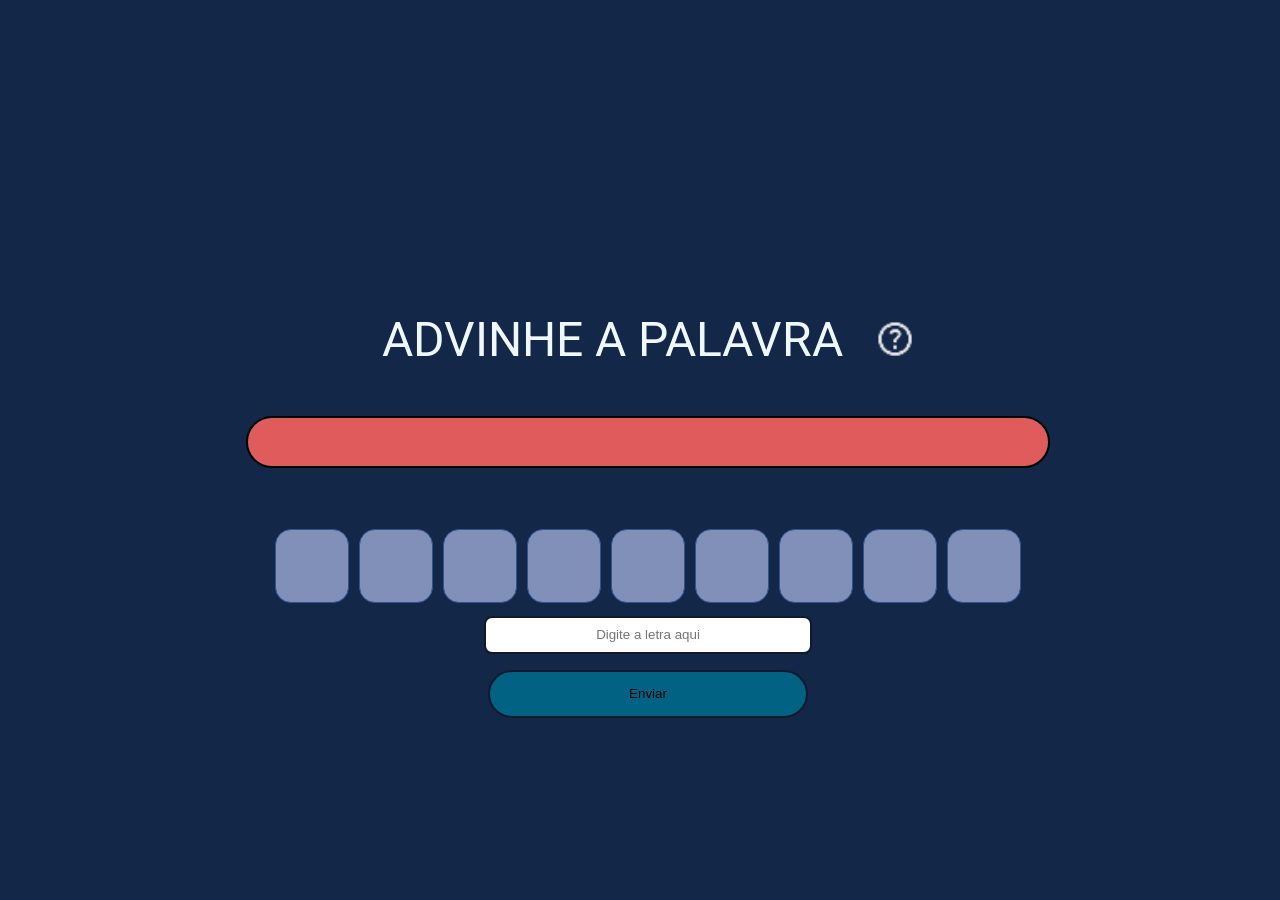
<file: index.html>
<!DOCTYPE html>
<html lang="pt-br">
<head>
    <meta charset="UTF-8">
    <meta name="viewport" content="width=device-width, initial-scale=1.0">
    <link rel="stylesheet" href="./styles.css">
    <title>Jogo da forca </title>
</head>
<body>
    <main>
        <p class="letrasConteiner"></p>
        <div class="q1">
            <p class="titulo">ADVINHE A PALAVRA</p>
            <img class="tutorialBotao" src="./src/tutorial.icon.png" onclick="abrirtutorial()">
        </div>
        <div class="barraVidas">
            <div class="vidas"></div>
        </div>
        <p class="aviso"> </p>
        <div class="conteinerPalavra"></div>
        <input class="inputLetra" type="text" maxlength="1" placeholder="Digite a letra aqui">
        <button class="enviarLetra" onclick="verificar()">Enviar</button>
        <div class="popup">
            <p class="mensagem"></p>
            <p class="revelar"></p>
            <button class="jogarNovamente" onclick="location.reload()">Jogar novamente</button>
        </div>
        <div class="popupTutorial">
            <p class="subTit">Como funciona</p>
            <p class="texto">O objetivo é descobrir qual é a palavra secreta antes que suas vidas acabem. No início da partida, uma palavra é escolhida aleatoriamente e todas as suas letras ficam escondidas. O jogador deve tentar adivinhar a palavra digitando uma letra por vez.</p>
            <p class="texto">Sempre que uma letra correta for digitada, ela aparecerá em todas as posições em que existir na palavra. Caso a letra não exista, o jogador perderá uma vida e a barra de vidas diminuirá. As letras erradas digitadas também ficarão registradas para evitar repetições. O jogo aceitará somente letras.</p>
            <p class="texto"> A vitória acontece quando todas as letras da palavra forem reveladas. Já a derrota ocorre quando todas as vidas forem perdidas. Ao perder, a palavra correta será mostrada na tela para que o jogador saiba qual era a resposta.</p>
            <button class="fecharTutorial" onclick="fechartutorial()">Fechar tutorial</button>
        </div>
    </main>




</body>
<script src="./script.js"></script>
</html>
</file>
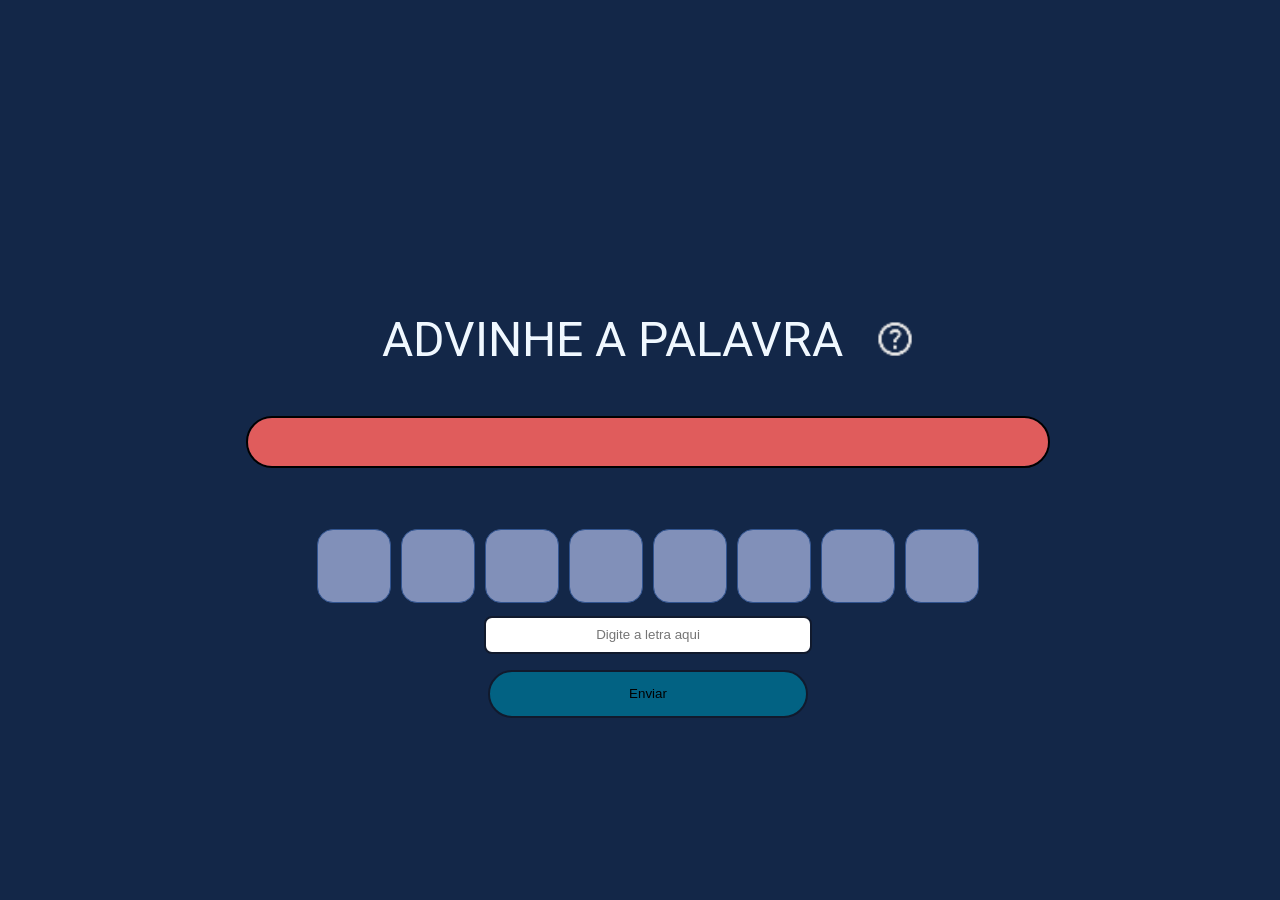
<file: forca.html>
<!DOCTYPE html>
<html lang="pt-br">
<head>
    <meta charset="UTF-8">
    <meta name="viewport" content="width=device-width, initial-scale=1.0">
    <link rel="stylesheet" href="./forca.css">
    <title>Jogo da forca </title>
</head>
<body>
    <main>
        <p class="letrasConteiner"></p>
        <div class="q1">
            <p class="titulo">ADVINHE A PALAVRA</p>
            <img class="tutorialBotao" src="./src/tutorial.icon.png" onclick="abrirtutorial()">
        </div>
        <div class="barraVidas">
            <div class="vidas"></div>
        </div>
        <p class="aviso"> </p>
        <div class="conteinerPalavra"></div>
        <input class="inputLetra" type="text" maxlength="1" placeholder="Digite a letra aqui">
        <button class="enviarLetra" onclick="verificar()">Enviar</button>
        <div class="popup">
            <p class="mensagem"></p>
            <p class="revelar"></p>
            <button class="jogarNovamente" onclick="location.reload()">Jogar novamente</button>
        </div>
        <div class="popupTutorial">
            <p class="subTit">Como funciona</p>
            <p class="texto">O objetivo é descobrir qual é a palavra secreta antes que suas vidas acabem. No início da partida, uma palavra é escolhida aleatoriamente e todas as suas letras ficam escondidas. O jogador deve tentar adivinhar a palavra digitando uma letra por vez.</p>
            <p class="texto">Sempre que uma letra correta for digitada, ela aparecerá em todas as posições em que existir na palavra. Caso a letra não exista, o jogador perderá uma vida e a barra de vidas diminuirá. As letras erradas digitadas também ficarão registradas para evitar repetições. O jogo aceitará somente letras.</p>
            <p class="texto"> A vitória acontece quando todas as letras da palavra forem reveladas. Já a derrota ocorre quando todas as vidas forem perdidas. Ao perder, a palavra correta será mostrada na tela para que o jogador saiba qual era a resposta.</p>
            <button class="fecharTutorial" onclick="fechartutorial()">Fechar tutorial</button>
        </div>
    </main>




</body>
<script src="./forca.js"></script>
</html>
</file>
<file: styles.css>
@import url('https://fonts.googleapis.com/css2?family=Roboto:ital,wght@0,100..900;1,100..900&display=swap');



body{
    width: 100vw;
    height: 100vh;
    display: flex;
    justify-content: center;
    align-items: center;
    position: fixed;
    background-color: #132748;
}
main{
    width: 90%;
    height: 90%;
    margin: 10px;
    display: flex;
    flex-direction: column;
    justify-content: center;
    align-items: center;
}
.barraVidas{
    width: 50rem;
    height: 3rem;
    border: 2px solid black;
    border-radius: 20rem;
    overflow: hidden;
    
}
.vidas{
    width: 100%;
    height: 100%;
    background-color: rgb(224, 92, 92);
    transition: 0.3s;
}

.conteinerPalavra{
    display: flex;
    width: 100%;
    height: 100px;
    justify-content: center;
    align-items: center;
    gap: 10px;
}
.campoLetra{
    width: 4.5rem;
    height: 4.5rem;
    background-color: #8190b9;
    border: 1px solid #315490;
    border-radius: 1rem;
    display: flex;
    align-items: center;
    justify-content: center;
    font-size: 3rem;
    font-family: "Roboto", sans-serif;
    transition: all ease-in-out 0.09s;
}
.inputLetra{
    width: 20rem;
    height: 2rem;
    border: 2px  solid #111a2d;
    border-radius: 0.5rem;
    margin-bottom: 1rem;
    text-align: center;
}
.enviarLetra{
    width: 20rem;
    height: 3rem;
    border: 2px solid #111a2d;
    border-radius: 2rem;
    background-color: #026283;
}


.aviso{
    font-family: "Roboto", sans-serif;
    font-size: 1.5rem;
    color: #de0202ed;
}


.popup{
    display: none;
    width:35rem;
    height: 25rem;
    background-color: #830242;
    align-items: center;
    justify-content: center;
    flex-direction: column;
    border-radius: 1rem;
    

    z-index: 100;
    position: absolute;
    
}
.letrasConteiner{
    font-family: "Roboto", sans-serif;
    font-size: 2rem;
    color: aliceblue;
}
.titulo{
    font-family: "Roboto", sans-serif;
    font-size: 3rem;
    color: aliceblue;
}
.mensagem{
    font-family: "Roboto", sans-serif;
    font-size: 4rem;
    color: aliceblue;

}
.jogarNovamente{
    width: 15rem;
    height: 5rem;
    border: 2px solid aliceblue;
    border-radius: 2rem;

    font-family: "Roboto", sans-serif;
    font-size: 1.5rem;
    color: aliceblue;
    background-color: #428302;

    margin-bottom: 0.5rem;
    position: static;
}
.revelar{
    font-family: "Roboto", sans-serif;
    font-size: 2rem;
    color: aliceblue;
}





.q1{
    display: flex;
    flex-direction: row;
    align-items: center;
}

.tutorialBotao{
 width: 40px;
 height: 40px;
 margin-left: 2rem;
}
.popupTutorial{
    display: flex;
    background-color: #428302;
    width: 40rem;
    height: 30rem;
    border-radius: 1rem;
    flex-direction: column;
    align-items: center;
    position: absolute;

    opacity: 0;
    visibility: hidden;
    pointer-events: none;
    transition: 0.3s ease;

}
.fecharTutorial{
    width: 15rem;
    height: 5rem;
    border: 2px solid aliceblue;
    border-radius: 2rem;

    font-family: "Roboto", sans-serif;
    font-size: 1.5rem;
    color: aliceblue;
    background-color: #0f85fa;

    margin-bottom: 0.5rem;
    position: static;
}
.tituloTutorial{
    font-family: "Roboto", sans-serif;
    font-size: 2rem;
    color: aliceblue;
}
.topoTutorial{
    width: 100%;
    height: 15%;
    display: flex;
    flex-direction: row;
    align-items: start;
    justify-content: center;

}
.subTit{
    font-family: "Roboto", sans-serif;
    font-size: 1.5rem;
    color: aliceblue;
}
.texto{
    font-family: "Roboto", sans-serif;
    font-size: 1rem;
    color: aliceblue;
    width: 90%;
}
</file>
<file: forca.css>
@import url('https://fonts.googleapis.com/css2?family=Roboto:ital,wght@0,100..900;1,100..900&display=swap');



body{
    width: 100vw;
    height: 100vh;
    display: flex;
    justify-content: center;
    align-items: center;
    position: fixed;
    background-color: #132748;
}
main{
    width: 90%;
    height: 90%;
    margin: 10px;
    display: flex;
    flex-direction: column;
    justify-content: center;
    align-items: center;
}
.barraVidas{
    width: 50rem;
    height: 3rem;
    border: 2px solid black;
    border-radius: 20rem;
    overflow: hidden;
    
}
.vidas{
    width: 100%;
    height: 100%;
    background-color: rgb(224, 92, 92);
    transition: 0.3s;
}

.conteinerPalavra{
    display: flex;
    width: 100%;
    height: 100px;
    justify-content: center;
    align-items: center;
    gap: 10px;
}
.campoLetra{
    width: 4.5rem;
    height: 4.5rem;
    background-color: #8190b9;
    border: 1px solid #315490;
    border-radius: 1rem;
    display: flex;
    align-items: center;
    justify-content: center;
    font-size: 3rem;
    font-family: "Roboto", sans-serif;
    transition: all ease-in-out 0.09s;
}
.inputLetra{
    width: 20rem;
    height: 2rem;
    border: 2px  solid #111a2d;
    border-radius: 0.5rem;
    margin-bottom: 1rem;
    text-align: center;
}
.enviarLetra{
    width: 20rem;
    height: 3rem;
    border: 2px solid #111a2d;
    border-radius: 2rem;
    background-color: #026283;
}


.aviso{
    font-family: "Roboto", sans-serif;
    font-size: 1.5rem;
    color: #de0202ed;
}


.popup{
    display: none;
    width:35rem;
    height: 25rem;
    background-color: #830242;
    align-items: center;
    justify-content: center;
    flex-direction: column;
    border-radius: 1rem;
    

    z-index: 100;
    position: absolute;
    
}
.letrasConteiner{
    font-family: "Roboto", sans-serif;
    font-size: 2rem;
    color: aliceblue;
}
.titulo{
    font-family: "Roboto", sans-serif;
    font-size: 3rem;
    color: aliceblue;
}
.mensagem{
    font-family: "Roboto", sans-serif;
    font-size: 4rem;
    color: aliceblue;

}
.jogarNovamente{
    width: 15rem;
    height: 5rem;
    border: 2px solid aliceblue;
    border-radius: 2rem;

    font-family: "Roboto", sans-serif;
    font-size: 1.5rem;
    color: aliceblue;
    background-color: #428302;

    margin-bottom: 0.5rem;
    position: static;
}
.revelar{
    font-family: "Roboto", sans-serif;
    font-size: 2rem;
    color: aliceblue;
}





.q1{
    display: flex;
    flex-direction: row;
    align-items: center;
}

.tutorialBotao{
 width: 40px;
 height: 40px;
 margin-left: 2rem;
}
.popupTutorial{
    display: flex;
    background-color: #428302;
    width: 40rem;
    height: 30rem;
    border-radius: 1rem;
    flex-direction: column;
    align-items: center;
    position: absolute;

    opacity: 0;
    visibility: hidden;
    pointer-events: none;
    transition: 0.3s ease;

}
.fecharTutorial{
    width: 15rem;
    height: 5rem;
    border: 2px solid aliceblue;
    border-radius: 2rem;

    font-family: "Roboto", sans-serif;
    font-size: 1.5rem;
    color: aliceblue;
    background-color: #0f85fa;

    margin-bottom: 0.5rem;
    position: static;
}
.tituloTutorial{
    font-family: "Roboto", sans-serif;
    font-size: 2rem;
    color: aliceblue;
}
.topoTutorial{
    width: 100%;
    height: 15%;
    display: flex;
    flex-direction: row;
    align-items: start;
    justify-content: center;

}
.subTit{
    font-family: "Roboto", sans-serif;
    font-size: 1.5rem;
    color: aliceblue;
}
.texto{
    font-family: "Roboto", sans-serif;
    font-size: 1rem;
    color: aliceblue;
    width: 90%;
}
</file>
